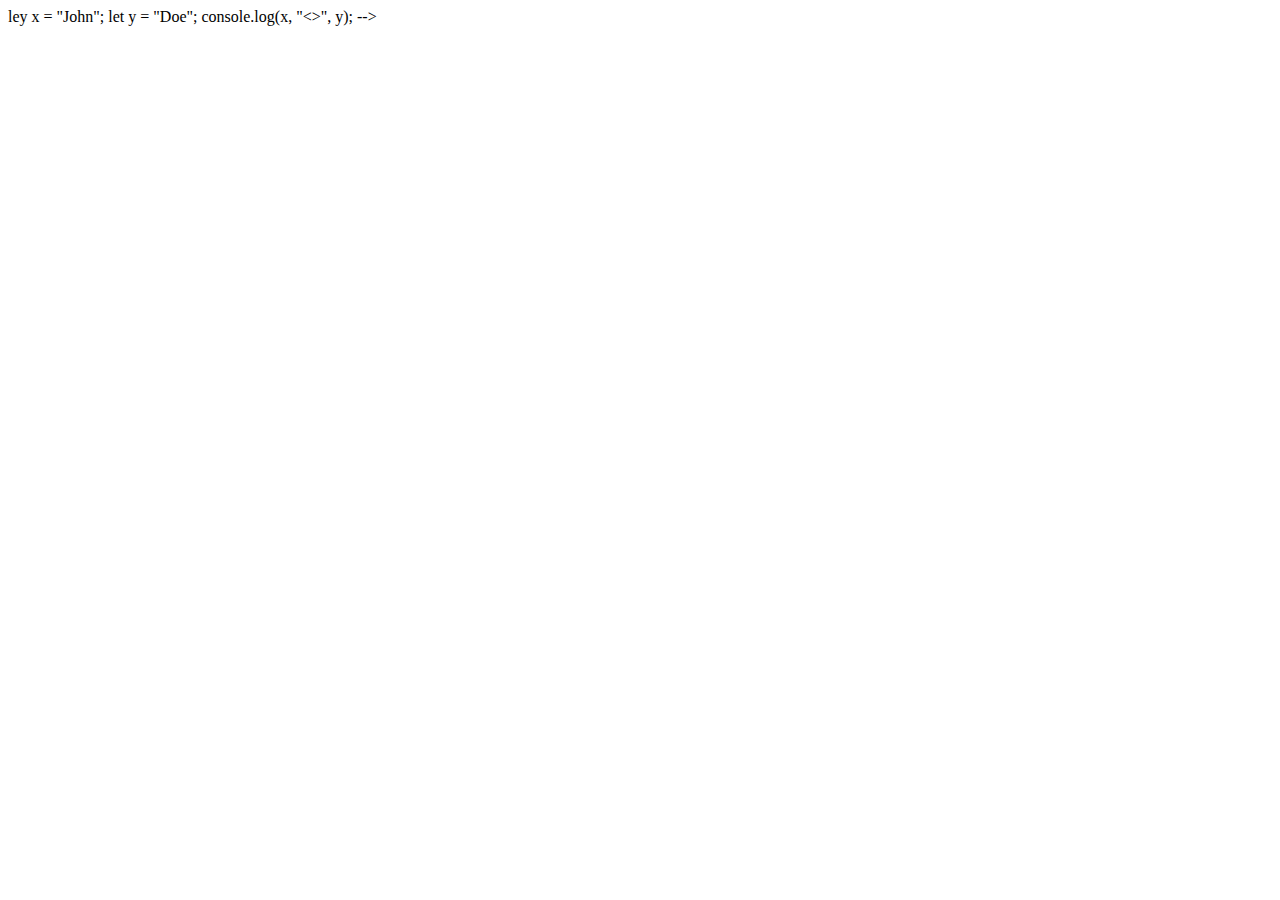
<file: M1-D15-EX.html>
<!DOCTYPE html>
<html>
  <!--
        HTML EXERCISES

        1) Create a title for this webpage
        2) Create a heading of your choice
        3) Create an ordered list with some list items into it
        4) Create a table with 5 columns and 4 rows
        5) Add an image to each second cell of every row
        6) Add a anchor link for every image
        7) Merge together 2 table cells
        8) Divide the page using a horizontal line
        9) Create a container with a nested paragraph and a nested unordered list
        10) Create a footer with some information about the page creator

        CSS EXERCISES

        11) Give a maximum width to the body and center it into the page
        12) Set every h1 to be centered
        13) Change the color of each link in the page
        14) Create a class with a border assigned to it
        15) Set the previously created table to have rounded corners
        16) Add a margin between every paragraph
        17) Create a class which changes font size and text weight when applied
        18) Create a class to hide a piece of content
        19) Add a green border to each <td>
        20) Add a dotted red border to each <tr> (note: <tr> does not accept a border property)

        urnJS EXERCISES

        <!-- 21) Given variables x = "John" and y = "Doe", write on the console "John <> Doe" -->
        ley x = "John";
        let y = "Doe";
        console.log(x, "<>", y);
        <!-- 22) Create an object with properties such name, surname, email
        23) Delete the email property from the previously created object
        24) Create an array with 10 strings in it
        25) Print in the console every string from the previous array
        26) Create an array with 100 random numbers in it
        27) Write a function to get the maximum and minimum values from the previously created array
        28) Create an array of arrays, in which every array has 10 random numbers
        29) Create a function that gets 2 arrays as parameters and returns the longest one
        30) Create a function that gets 2 arrays of numbers as parameters and rets the one with the higher sum of values -->

        <!-- DOM EXERCISES

        31) Get the element with an id of "container" from the page
        32) Get every <td> element from the page
        33) Use a loop for printing the text inside of every <td> element in the page
        34) Write a function to change the heading of the page
        35) Write a function to add an extra row to the table
        36) Write a function to add a class of "test" to each row in the table
        37) Write a function to add a red background to every link in the page
        38) Console log "Page loaded" when the page is correctly loaded
        39) Write a function to add new items to a unordered list
        40) Write a function to empty a list

        EXTRA EXERCISES

        41) Add an eventListener to show an alert when the cursor hovers a link, displaying its href property
        42) Create a button that will hide every image on the page when clicked
        43) Create a button that will hide or show the table on the page when clicked
        44) Write a function for calculating the sum of every number inside all the table cells (if their content is numeric)
        45) Delete the last letter from the heading each time the user clicks on it
        46) Change the background color of a <td> if the user clicks on it
        47) Add a delete button at the bottom of the table, when clicked it should delete a random <td>
        48) Add automatically a pink border to a cell when the mouse hovers it
        49) Write a function to create a table with 4 rows and 3 columns programmatically and add it to the bottom of the page
        50) Write a function to remove the last table from the page

        /* WHEN YOU ARE FINISHED
          Commit and push the code to your personal GitHub repository; then post the link of your commit on the Homework section of today's Eduflow.
        */ -->
    -->
  <head> </head>
  <body></body>
</html>
</file>
